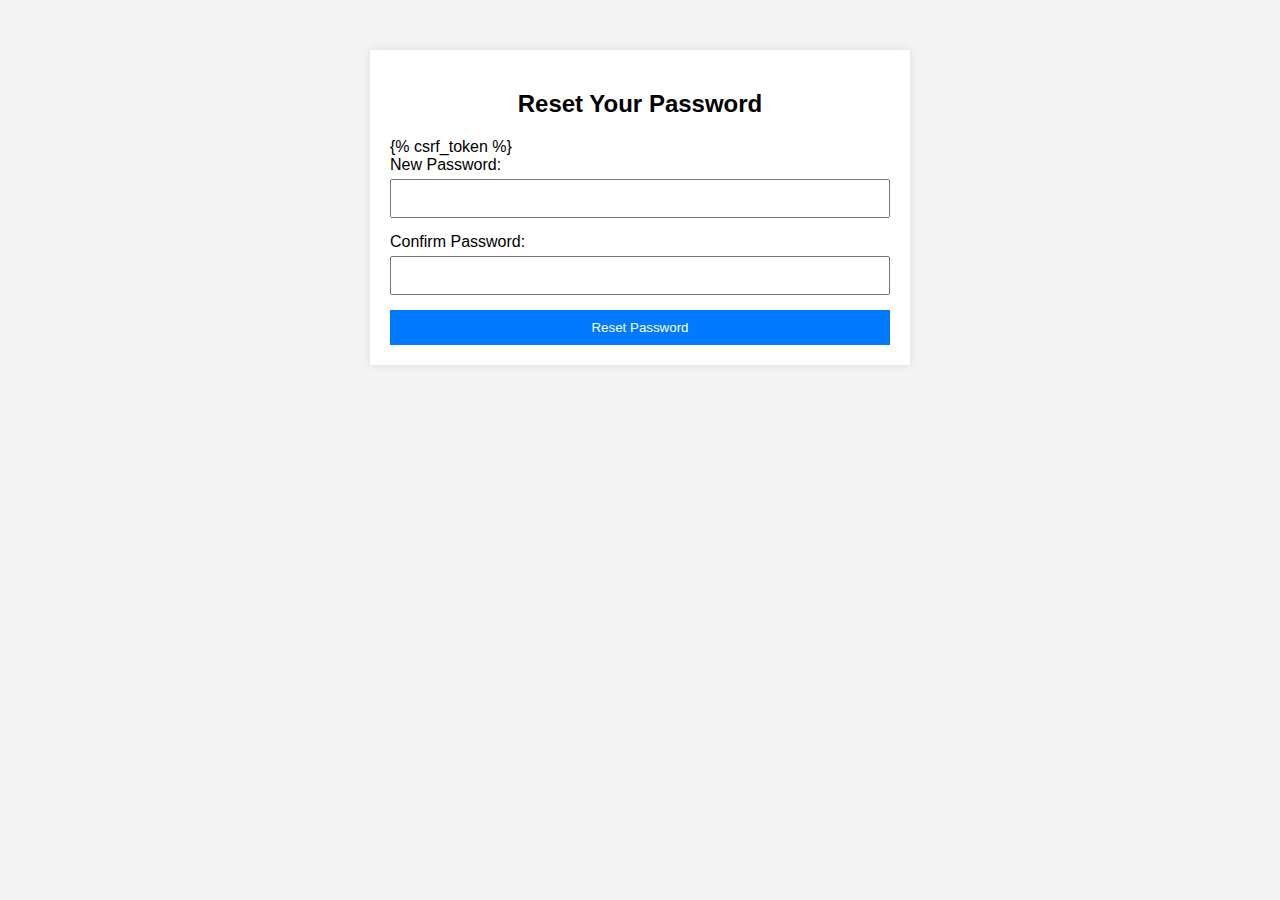
<file: templates/reset_password.html>
<!DOCTYPE html>
<html lang="en">
<head>
    <meta charset="UTF-8">
    <meta name="viewport" content="width=device-width, initial-scale=1.0">
    <title>Reset Password</title>
    <link rel="stylesheet" href="/static/reset_password.css"/>
</head>
<body>
    <div class="container">
        <h2>Reset Your Password</h2>
        <form method="post">
            {% csrf_token %}
            <div class="form-group">
                <label for="new_password1">New Password:</label>
                <input type="password" id="new_password1" name="new_password1" required>
            </div>
            <div class="form-group">
                <label for="new_password2">Confirm Password:</label>
                <input type="password" id="new_password2" name="new_password2" required>
            </div>
            <button type="submit">Reset Password</button>
        </form>
    </div>
</body>
</html>
</file>
